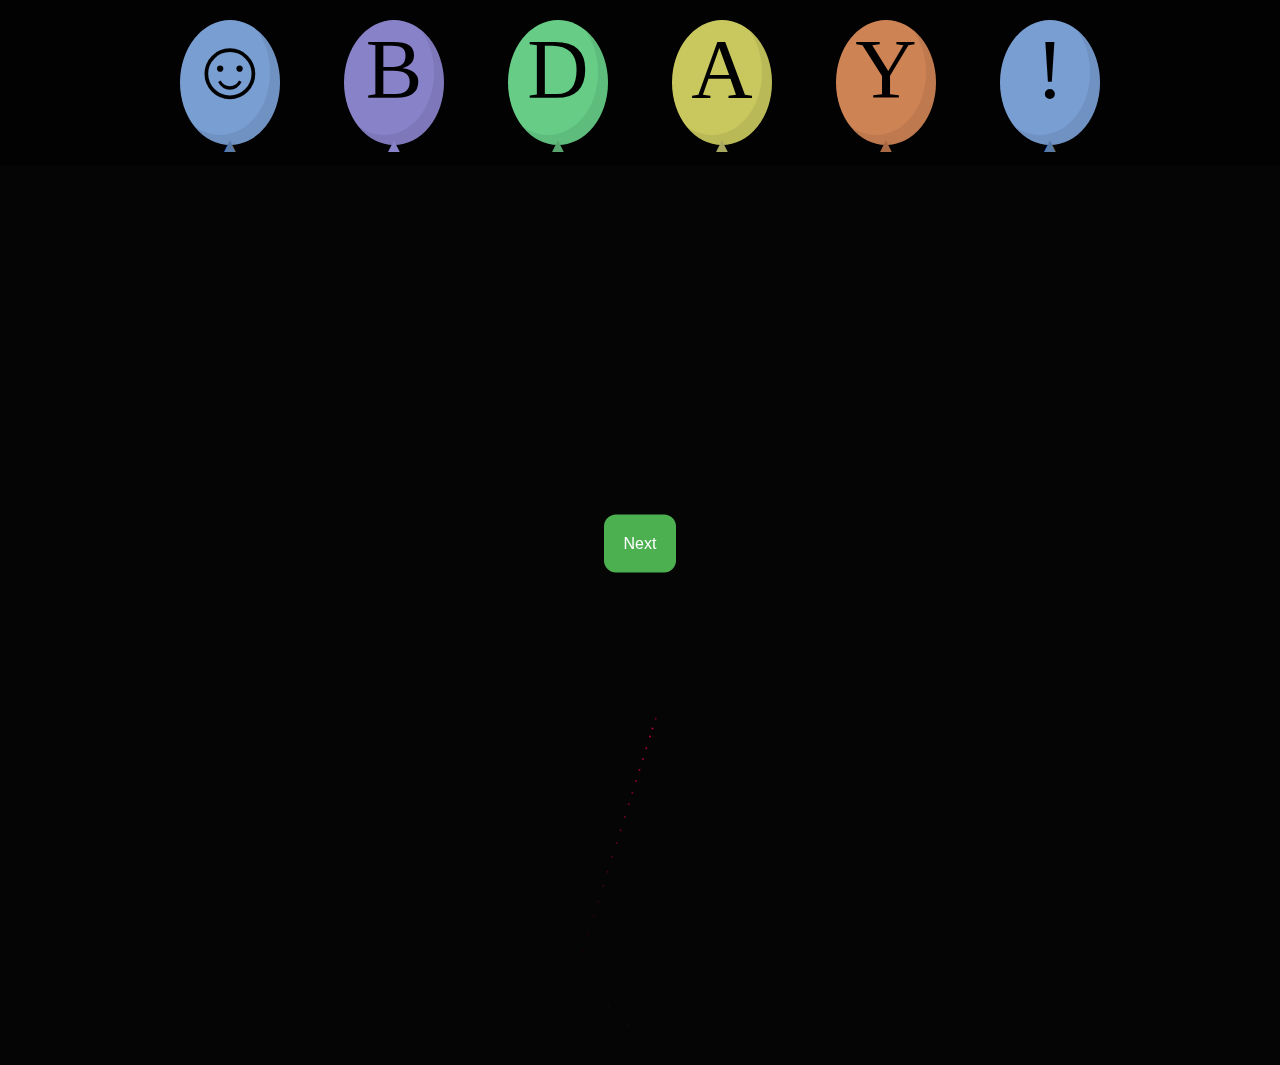
<file: data/index.html>
<!DOCTYPE html>
<html lang="en" >
<head>
  <meta charset="UTF-8">
  <meta name="viewport" content="width=1366">
  <title>Happy Birthday</title>
  <link rel='stylesheet' href='https://fonts.googleapis.com/css?family=Source+Sans+Pro:900'><link rel="stylesheet" href="./style.css">
<!--  <link rel="stylesheet" href="https://cdn.jsdelivr.net/npm/bootstrap@4.6.0/dist/css/bootstrap.min.css" type="text/css">-->
</head>
<body>
<!-- partial:index.partial.html -->
<h1 style="text-align: center; padding-top: 150px"><br><br><br><br>Happy Birthday<br>
Mounita<br>
Many many happy returns of the day<br>
  <a href="gallery.html"><button class="button pl-5 pt-5" style="float: bottom">Next</button></a></h1>
<!--<h1>Mounita</h1><br>-->
<!--<h1>Many many happy returns of the day</h1>-->
<div style="text-align: center;">
  <div class="balloon" style="font-size: 85px ;text-align: center!important; vertical-align: middle!important;"><span style="text-align: center!important;">☺</span></div>
  <div class="balloon" style="font-size: 85px ;text-align: center!important; vertical-align: middle!important;"><span style="text-align: center!important;">B</span></div>
  <div class="balloon" style="font-size: 85px ;text-align: center!important; vertical-align: middle!important;"><span style="text-align: center!important;">D</span></div>
  <div class="balloon" style="font-size: 85px ;text-align: center!important; vertical-align: middle!important;"><span style="text-align: center!important;">A</span></div>
  <div class="balloon" style="font-size: 85px ;text-align: center!important; vertical-align: middle!important;"><span style="text-align: center!important;">Y</span></div>
  <div class="balloon" style="font-size: 85px ;text-align: center!important; vertical-align: middle!important;"><span style="text-align: center!important;">!</span></div>
</div>
<canvas id="birthday">

</canvas>

<!-- partial -->
  <script  src="./script.js"></script>

</body>
</html>
</file>
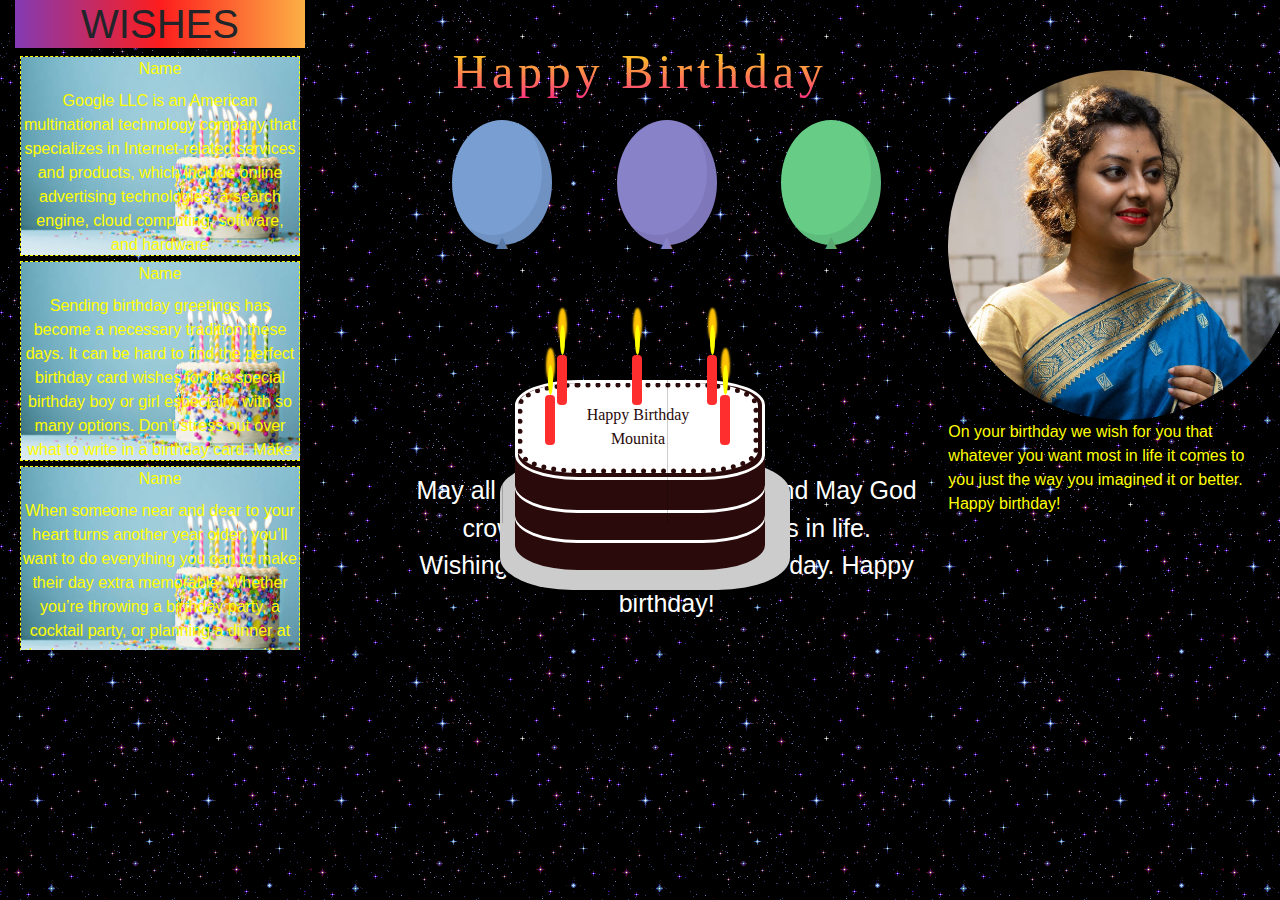
<file: gallery.html>
<!DOCTYPE html>
<html lang="en" >
<head>
</head>
<body>
<!DOCTYPE html>
<html>
<head>
    <title>Happy Birthday</title>
    <meta charset="UTF-8">
<!--    <meta name="viewport" content="width=device-width, initial-scale=1.0">-->
    <meta name="viewport" content="width=1366">
    <!-- Google Fonts -->
<!--    <link href="https://fonts.googleapis.com/css?family=Pacifico&display=swap" rel="stylesheet">-->
    <link rel="stylesheet" href="https://cdn.jsdelivr.net/npm/bootstrap@4.6.0/dist/css/bootstrap.min.css"type="text/css">
    <!-- My Stylesheet -->
    <link rel="stylesheet" href="style1.css">

</head>

<body id="body">
<div class="d-flex">
    <div class="col-3 hide-sc" style="text-align: center!important; overflow: scroll; max-height: 650px">
        <h1 style="background: rgb(131,58,180);
background: linear-gradient(90deg, rgba(131,58,180,1) 0%, rgba(253,29,29,1) 50%, rgba(252,176,69,1) 100%);">WISHES</h1>
        <div class=" wish-frame" style="color: yellow; min-height: 200px; max-height: 200px; overflow: hidden">
            <label style="">
                Name
            </label><br>
            <label>Google LLC is an American multinational technology company that specializes in Internet-related services and products, which include online advertising technologies, a search engine, cloud computing, software, and hardware</label>
        </div>
        <div class=" wish-frame" style="color: yellow; min-height: 200px; max-height: 200px; overflow: hidden;">
            <label style="">
                Name
            </label><br>
            <label>Sending birthday greetings has become a necessary tradition these days. It can be hard to find the perfect birthday card wishes for the special birthday boy or girl especially, with so many options. Don’t stress out over what to write in a birthday card. Make the next birthday you celebrate a special one with personalized birthday cards paired with a handpicked happy birthday quote. Once you’ve found the perfect birthday message for your card, get creative and discover the best gifts to give your loved ones on their special day.</label>
        </div>
        <div class=" wish-frame" style="color: yellow; min-height: 200px; max-height: 200px; overflow: hidden;">
            <label style="">
                Name
            </label><br>
            <label>When someone near and dear to your heart turns another year older, you’ll want to do everything you can to make their day extra memorable. Whether you’re throwing a birthday party, a cocktail party, or planning a dinner at the honoree’s favorite restaurant, it’s a tradition to give the guest of honor a Happy Birthday card. As if picking out a card wasn’t tough enough, on top of that you’ll need to craft a happy birthday message too.</label>
        </div>
        <div class=" wish-frame" style="color: yellow; min-height: 200px; max-height: 200px; overflow: hidden;">
            <label style="">
                Name
            </label><br>
            <label>dhfgfdfdfdfdfdfdfdfdfdfdfdfdfdfdfdfdfdfdfdfdfdfdfdfdfdfdfdfdfdfdfdfd</label>
        </div>
        <div class=" wish-frame" style="color: yellow; min-height: 200px; max-height: 200px; overflow: hidden;">
            <label style="">
                Name
            </label><br>
            <label>dhfgfdfdfdfdfdfdfdfdfdfdfdfdfdfdfdfdfdfdfdfdfdfdfdfdfdfdfdfdfdfdfdfd</label>
        </div>
        <div class=" wish-frame" style="color: yellow; min-height: 200px; max-height: 200px; overflow: hidden;">
            <label style="">
                Name
            </label><br>
            <label>dhfgfdfdfdfdfdfdfdfdfdfdfdfdfdfdfdfdfdfdfdfdfdfdfdfdfdfdfdfdfdfdfdfd</label>
        </div>
        <div class=" wish-frame" style="color: yellow; min-height: 200px; max-height: 200px; overflow: hidden;">
            <label style="">
                Name
            </label><br>
            <label>dhfgfdfdfdfdfdfdfdfdfdfdfdfdfdfdfdfdfdfdfdfdfdfdfdfdfdfdfdfdfdfdfdfd</label>
        </div>
        <div class=" wish-frame" style="color: yellow; min-height: 200px; max-height: 200px; overflow: hidden;">
            <label style="">
                Name
            </label><br>
            <label>dhfgfdfdfdfdfdfdfdfdfdfdfdfdfdfdfdfdfdfdfdfdfdfdfdfdfdfdfdfdfdfdfdfd</label>
        </div>
        <div class=" wish-frame" style="color: yellow; min-height: 200px; max-height: 200px; overflow: hidden;">
            <label style="">
                Name
            </label><br>
            <label>dhfgfdfdfdfdfdfdfdfdfdfdfdfdfdfdfdfdfdfdfdfdfdfdfdfdfdfdfdfdfdfdfdfd</label>
        </div>

    </div>
<!--    <div class="col-1"></div>-->
    <div class="col-5" style="text-align: center; margin-top: 100px!important; margin-left: 80px">
        <div class="balloon"></div>
        <div class="balloon"></div>
        <div class="balloon"></div>
        <div style="color: white; margin-top: 200px; font-size: 25px">May all your dreams come true and May God crown you with all the success in life. Wishing you many returns of this day. Happy birthday!</div>
<!--        <div class="balloon"></div>-->
<!--        <div class="balloon"></div>-->
    </div>
    <div class="col-5">
        <div style="min-height: 70px;"></div>
        <!-- <img class height="23%" class="circular--square" src="newImg.jpg" alt="">
        <img height="23%" class="circular--square" src="pexels-photo-3617500.jpeg" alt=""> -->

        


        <section>
            <img  style="max-height: 350px; transition: 1s;" class="circular--square slides" src="newImg.jpg" alt="">
            <img  style="max-height: 350px; transition: 1s;" class="circular--square slides" src="m4.jpg" alt="">
            <img  style="max-height: 350px; transition: 1s;" class="circular--square slides" src="m2.jpg" alt="">
            <img  style="max-height: 350px; transition: 1s;" class="circular--square slides" src="m3.jpg" alt="">
            <img  style="max-height: 350px; transition: 1s;" class="circular--square slides" src="m9.jpg" alt="">
            <img  style="max-height: 350px; transition: 1s;" class="circular--square slides" src="m5.jpg" alt="">
            <img  style="max-height: 350px; transition: 1s;" class="circular--square slides" src="m6.jpg" alt="">
            <img  style="max-height: 350px; transition: 1s;" class="circular--square slides" src="m7.jpg" alt="">
            <img  style="max-height: 350px; transition: 1s;" class="circular--square slides" src="m8.jpg" alt="">
            <img  style="max-height: 350px; transition: 1s;" class="circular--square slides" src="m10.jpg" alt="">
            <!-- <img class="slides" src="external/ph2.jpg" style="width:100%"> -->
            <!-- <img class="slides" src="external/ph3.jpg" style="width:100%"> -->
        </section>

        <script type="text/javascript">
            var index = 0;
            change();
            console.log(screen.width);
            function change() {
        
                //Collect all images with class 'slides'
                var x = document.getElementsByClassName('slides');
                console.log(x);
        
                //Set all the images display to 'none' (invisible)
                for(var i = 0; i < x.length; i++) { 
                    x[i].style.display = "none"; 
                }
        
                //Increment index variable
                index++;
        
                //Set index to 1 if it's greater than the amount of images
                if(index > x.length) { 
                    index = 1; 
                }
        
                //set image display to 'block' (visible)
                x[index - 1].style.display = "block";
        
                //set loop to change image every 3000 milliseconds (3 seconds)
                setTimeout(change, 5000);
            }
        </script>
        <div style="margin-right: 200px; color: yellow;">On your birthday we wish for you that whatever you want most in life it comes to you just the way you imagined it or better. Happy birthday!</div>
    </div>
</div>
<div class="wish">
    Happy Birthday
</div>
<div class="cake">
    <div class="plate"></div>
    <div class="layer"></div>
    <div class="icing">
        <div class="name">
            <p>Happy Birthday <br/> <span id="name">Mounita</span></p>
        </div>
    </div>
    <div class="candle1">
        <div class="flame1"></div>
    </div>
    <div class="candle2">
        <div class="flame2"></div>
    </div>
    <div class="candle3">
        <div class="flame3"></div>
    </div>
    <div class="candle4">
        <div class="flame4"></div>
    </div>
    <div class="candle5">
        <div class="flame5"></div>
    </div>
</div>

<!--<div class ="text">May all your dreams come true and May God crown you with all the success in life. Wishing you many returns of this day. Happy birthday!-->
</div>

<audio id="HBD" loop>
    <!-- <source src="https://dl.dropbox.com/s/57hjcyz47o4us25/audio.mp3"> -->
    <source src="audio.mp3">
</audio>
<!-- JavaScript Page -->
<script src="function.js" type="text/javascript"></script>
</body>
</html>
</body>
</html>
</file>
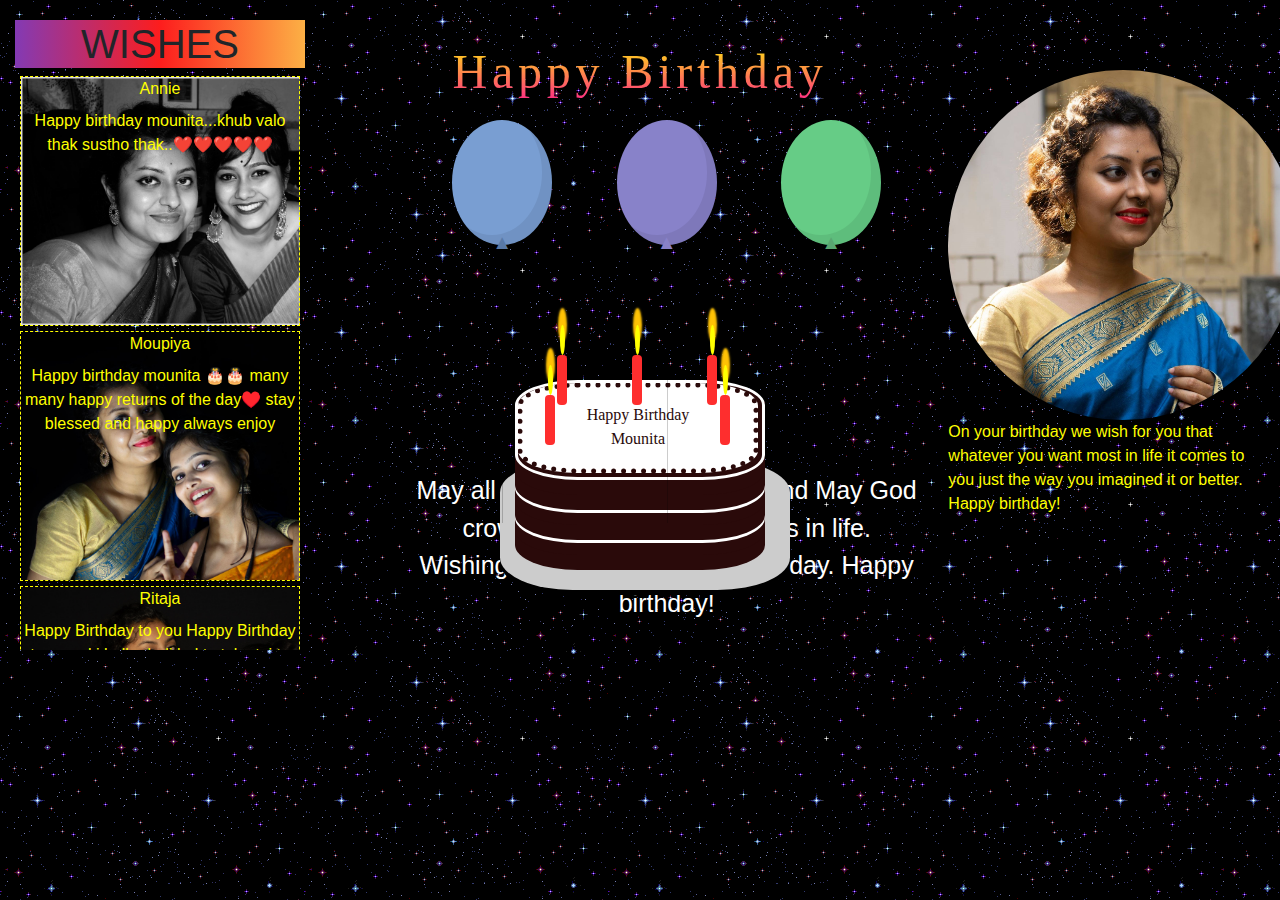
<file: data/gallery.html>
<!DOCTYPE html>
<html lang="en" >
<head>
</head>
<body>
<!DOCTYPE html>
<html>
<head>
    <title>Happy Birthday</title>
    <meta charset="UTF-8">
<!--    <meta name="viewport" content="width=device-width, initial-scale=1.0">-->
    <meta name="viewport" content="width=1366">
    <!-- Google Fonts -->
<!--    <link href="https://fonts.googleapis.com/css?family=Pacifico&display=swap" rel="stylesheet">-->
    <link rel="stylesheet" href="https://cdn.jsdelivr.net/npm/bootstrap@4.6.0/dist/css/bootstrap.min.css"type="text/css">
    <!-- My Stylesheet -->
    <link rel="stylesheet" href="style1.css">

</head>

<body id="body">

<audio autoplay="true" >
    <source src="audio.mp3" type="audio/mpeg">
</audio>

<div class="d-flex">
    <div class="col-3 hide-sc" style="text-align: center!important; overflow: scroll; max-height: 650px;padding-top: 20px;">
        <h1 style="background: rgb(131,58,180);
background: linear-gradient(90deg, rgba(131,58,180,1) 0%, rgba(253,29,29,1) 50%, rgba(252,176,69,1) 100%);">WISHES</h1>
        <div class=" wish-frame" style="background-image: url(annie.jpg); color: yellow; min-height: 200px; max-height: 200px;">
            <label style="">
                Annie
            </label><br>
            <label>Happy birthday mounita...khub valo thak sustho thak..❤️❤️❤️❤️❤️</label>
        </div>
        <div class=" wish-frame" style="background-image: url(moupiya.jpg); color: yellow; min-height: 200px; max-height: 200px;">
            <label style="">
                Moupiya
            </label><br>
            <label>Happy birthday mounita 🎂🎂 many many happy returns of the day♥️  stay blessed and happy always    enjoy</label>
        </div>
        <div class=" wish-frame" style="background-image: url(ritaja.jpg); color: yellow; min-height: 200px; max-height: 200px;">
            <label style="">
                Ritaja
            </label><br>
            <label>Happy Birthday to you Happy Birthday to you r ki bolbo boli bol to toke tui to amar sarajiboner songi hoyegechis ii chol eivabei eke oporke sojho kore katie di
                r nijeke param sundori vabar kono karon nei ota just ekta prank chilo asol chehara to seora gach theke neme asa..........
            </label>
        </div>
        <div class=" wish-frame" style=" background-image: url(riyadi.jpeg);  color: yellow; min-height: 200px; max-height: 200px;">
            <label style="">
               Riyadi
            </label><br>
            <label><h6>Happy Birthday   মৌনিতা, জন্মদিন খুব ভালো আর আনন্দে কাটাস, তোর বার্থডে র সাইটের নাম দেয়া হয়েছে পরমসুন্দরী....প্রকৃত অর্থেই তাই... বাহ্যিক সুন্দরের পাশাপশি তোর মত এরকম সুন্দর মন , পরোপকারী ও পরিশ্রমী মানুষ খুব কমই দেখেছি....এরকম ই 'বিন্দাস' থাক এবং জীবনে অনেক উন্নতি কর এই কামনা করছি🎊🎊😘🎉❤️❤️</h6></label>
        </div>
        <div class=" wish-frame" style=" background-image: url(sreeparnadi.jpg);  color: yellow; min-height: 200px; max-height: 200px;">
            <label style="">
              Sreeparna di
            </label><br>
            <label>মৌনিতা
                দীপাবলি র এই রাতে তোকে জানাই জন্মদিনের শুভেচ্ছা। 
                আজ শুধু তোর দিন। তোর জন্য প্রতিটি বাড়ি সেজে উঠেছে প্রদীপ ও মোমবাতি র আলোয়, সাথে বিবিধ লাইট। আজকের এই আলোর উৎসবের সকল আলো, সকল আনন্দ তোর জীবনকে ছুঁয়ে যাক। তোর সব স্বপ্ন পূরণ হয়ে ফুলঝুড়ি র মতোন রঙীন করে তুলুক তোর জীবনকে। খারাপ যা আছে তা ফানুসের মতোন উড়ে চলে যাক আকাশে আর যা কিছু ভালো, তা তুবড়ির মতোন, তারাবাতির মতোন আলোকিত করুক তোর জীবনের চলার পথকে। 
                হাজার হাজার প্রদীপের আলোক শুভেচ্ছা রইলো তোর জন্মদিনে। শুভ জন্মদিন🎂🎉🍻। চরকির মতোন ঘুরে বেড়া, আনন্দ কর।</label>
        </div>
        <div class=" wish-frame" style="background-image: url(annesha1.jpg); color: yellow; min-height: 200px; max-height: 200px; ">
            <label style="">
              Anwesha
            </label><br>
            <label><h6>Happy Birthday to the  unofficial guardian of my  college life💜💜...
                From the very first day of college you always guided me ,you helped me in every single thing I worried about,,and  always try to fulfill my  little wishes I die for when everyone is busy to fulfill their own.. thanks for being such a great friend👭🏻❣️
                and lastly that universal statement of yours
                 '' চাপ কম নে'' in the middle of the pressurized situation...Yes that still gives us some strength to find out the positive ways  in that moment...🤭
                ... Don't ever change  STRONG LADY...💥💪stay blessed.🙌. 
                 I wish you Love ❤️ Hope 😌 and everlasting Joy 🥳and Happiness🤩. 
                Enjoy the day with wonderful memories🌈
                Keep smiling 😄& Keep shining 💫✨..</h6></label>
        </div>
        <div class=" wish-frame" style="background-image: url(priyam.jpg);color: yellow; min-height: 200px; max-height: 200px; ">
            <label style="">
                Priyam
            </label><br>
            <label>I know you would get a lot of birthday wishes today. Not all the wishers might be there with you. We might not presently be together, but I just want you to know that I wish you the best for the rest of your life. Happy birthday, Mounita 🥳🥳</label>
        </div>
        <div class=" wish-frame" style="background-image: url(sir2.jpg);color: yellow; min-height: 200px; max-height: 200px;">
            <label style="">
                Sir
            </label><br>
            <label>ঋতু পরিবর্তনের সন্ধিক্ষণে 
                দীপাবলির ও কালী পুজোর আবহে
                যে আনন্দের স্রোত আসে মনে
                কেউ বার্তা দিয়ে গেল,
                আজ তোর জন্মদিন।
                
                বার্তার আবর্তে আসবে ফিরে ফিরে
                শরতের শেষে কার্তিকের মাঝে
                যে সুখ বিরাজ আছে 
                তা তোর জন্মদিন।
                
                যখন ঘাসের ডগায় সূর্যের ছবি
                তখন বিভোরে কোন অজানা কবি,
                যখন ওরা এ দেশ ও দেশ
                ঘুরে জোগাড় সন্দেশ
                তখন আমারও লাগে বেশ,
                দুঃখের আবেশ হয়ে আসে ক্ষীণ
                সে তো তোরই জন্মদিন।।</label>
        </div>
        <div class=" wish-frame" style="background-image: url(goutamda.jpg);color: yellow; min-height: 200px; max-height: 200px;">
            <label style="">
                Goutam da
            </label><br>
            <label style="line-height: 200%!important">শুভ জন্মদিন মৌনিতা 🎉🎊💐বিশেষ করে লেখার‌ মতো আমার কাছে ভাষা নেই। তুই খুব  ভালো মানুষ, খুব ভালো থাক আনন্দে মেতে থাক। তোর জীবনের সমস্ত আশা পূরণ হোক, সব বাধা অতিক্রম করে এগিয়ে যেতে থাক। অনেক শুভেচ্ছা ও অভিনন্দন রইলো তোর জন্য। আর একটা কথা বলতে চাই নৃত্য টা বন্ধ করিস না, ওটা কর, ভালো করে রেওয়াজ করে যা। 
                HAPPY BIRTHDAY 🎂🎈🎉🎂🎂🎂🍫🍫🍫🍫🍫</label>
        </div>
        <div class=" wish-frame" style="background-image: url(moudi5.jpg);color: yellow; min-height: 200px; max-height: 200px; ">
            <label style="">
                Moudi
            </label><br>
            <label>Wish you a very happy birthday Mounita 🥳🎉🎂🍫🎈
                Many many happy returns of the day khub valo thakis sustho thakis 🥰😘😘😘
                Tor sob dreams gulo puron hok</label>
        </div>

    </div>
<!--    <div class="col-1"></div>-->
    <div class="col-5" style="text-align: center; margin-top: 100px!important; margin-left: 80px">
        <div class="balloon"></div>
        <div class="balloon"></div>
        <div class="balloon"></div>
        <div style="color: white; margin-top: 200px; font-size: 25px">May all your dreams come true and May God crown you with all the success in life. Wishing you many returns of this day. Happy birthday!</div>
<!--        <div class="balloon"></div>-->
<!--        <div class="balloon"></div>-->
    </div>
    <div class="col-5">
        <div style="min-height: 70px;"></div>
        <!-- <img class height="23%" class="circular--square" src="newImg.jpg" alt="">
        <img height="23%" class="circular--square" src="pexels-photo-3617500.jpeg" alt=""> -->

        


        <section>
            <img  style="max-height: 350px; transition: 1s;" class="circular--square slides" src="newImg.jpg" alt="">
            <img  style="max-height: 350px; transition: 1s;" class="circular--square slides" src="m4.jpg" alt="">
            <img  style="max-height: 350px; transition: 1s;" class="circular--square slides" src="m2.jpg" alt="">
            <img  style="max-height: 350px; transition: 1s;" class="circular--square slides" src="m3.jpg" alt="">
            <img  style="max-height: 350px; transition: 1s;" class="circular--square slides" src="m9.jpg" alt="">
            <!-- <img  style="max-height: 350px; transition: 1s;" class="circular--square slides" src="m5.jpg" alt=""> -->
            <img  style="max-height: 350px; transition: 1s;" class="circular--square slides" src="m6.jpg" alt="">
            <img  style="max-height: 350px; transition: 1s;" class="circular--square slides" src="m7.jpg" alt="">
            <img  style="max-height: 350px; transition: 1s;" class="circular--square slides" src="m8.jpg" alt="">
            <img  style="max-height: 350px; transition: 1s;" class="circular--square slides" src="m10.jpg" alt="">
            <img  style="max-height: 350px; transition: 1s;" class="circular--square slides" src="m11.jpeg" alt="">
            <img  style="max-height: 350px; transition: 1s;" class="circular--square slides" src="m12.jpeg" alt="">
            <!-- <img class="slides" src="external/ph2.jpg" style="width:100%"> -->
            <!-- <img class="slides" src="external/ph3.jpg" style="width:100%"> -->
        </section>

        <script type="text/javascript">
            var index = 0;
            change();
            console.log(screen.width);
            function change() {
        
                //Collect all images with class 'slides'
                var x = document.getElementsByClassName('slides');
                console.log(x);
        
                //Set all the images display to 'none' (invisible)
                for(var i = 0; i < x.length; i++) { 
                    x[i].style.display = "none"; 
                }
        
                //Increment index variable
                index++;
        
                //Set index to 1 if it's greater than the amount of images
                if(index > x.length) { 
                    index = 1; 
                }
        
                //set image display to 'block' (visible)
                x[index - 1].style.display = "block";
        
                //set loop to change image every 3000 milliseconds (3 seconds)
                setTimeout(change, 5000);
            }
        </script>
        <div style="margin-right: 200px; color: yellow;">On your birthday we wish for you that whatever you want most in life it comes to you just the way you imagined it or better. Happy birthday!</div>
    </div>
</div>
<div class="wish">
    Happy Birthday
</div>
<div class="cake">
    <div class="plate"></div>
    <div class="layer"></div>
    <div class="icing">
        <div class="name">
            <p>Happy Birthday <br/> <span id="name">Mounita</span></p>
        </div>
    </div>
    <div class="candle1">
        <div class="flame1"></div>
    </div>
    <div class="candle2">
        <div class="flame2"></div>
    </div>
    <div class="candle3">
        <div class="flame3"></div>
    </div>
    <div class="candle4">
        <div class="flame4"></div>
    </div>
    <div class="candle5">
        <div class="flame5"></div>
    </div>
</div>

<!--<div class ="text">May all your dreams come true and May God crown you with all the success in life. Wishing you many returns of this day. Happy birthday!-->
</div>

<audio id="HBD" loop>
    <!-- <source src="https://dl.dropbox.com/s/57hjcyz47o4us25/audio.mp3"> -->
    <source src="audio.mp3">
</audio>
<!-- JavaScript Page -->
<script src="function.js" type="text/javascript"></script>
</body>
</html>
</body>
</html>
</file>
<file: data/style.css>
body {
  margin: 0;
  background: #020202;
  cursor: pointer;
  overflow: hidden;
}
canvas{display:block}
h1 {
  position: absolute;
  top: 20%;
  left: 50%;
  transform: translate(-50%, -50%);
  color: #fff;
  font-family: "Source Sans Pro";
  font-size: 5em;
  font-weight: 900;
  -webkit-user-select: none;
  user-select: none;
}

.button {
  background-color: #4CAF50; /* Green */
  border: none;
  color: white;
  padding: 20px;
  text-align: center;
  text-decoration: none;
  display: inline-block;
  font-size: 16px;
  margin: 4px 2px;
  cursor: pointer;
  border-radius: 12px;
}

HTML CSSResult Skip Results Iframe
EDIT ON
@import url('https://fonts.googleapis.com/css?family=Montserrat');
body {
  background-color: #111;
}

.title {
  font-family: "Montserrat";
  text-align: center;
  color: #FFF;
  display: flex;
  flex-direction: column;
  align-items: center;
  justify-content: center;
  height: 100vh;
  letter-spacing: 1px;
}

h1 {
  background-image: url(https://media.giphy.com/media/26BROrSHlmyzzHf3i/giphy.gif);
  /*background-image: url(655f3d0c4a6e25c18856a112d9690a62.gif);*/
  background-size: cover;
  color: transparent;
  -moz-background-clip: text;
  -webkit-background-clip: text;
  text-transform: uppercase;
  font-size: 80px;
  line-height: .75;
  margin: 10px 0;
}
/* styling my button */

.white-mode {
  text-decoration: none;
  padding: 7px 10px;
  background-color: white!important;
  border-radius: 3px;
  color: #FFF;
  transition: .35s ease-in-out;
  position: absolute;
  left: 15px;
  bottom: 15px;
}

.white-mode:hover {
  background-color: #FFF;
  /*color: #122;*/
  color: white;
}


.balloon {
  display:inline-block;
  width:100px;
  height:125px;
  background:hsl(215,50%,65%);
  border-radius:80%;
  position:relative;
  box-shadow:inset -10px -10px 0 rgba(0,0,0,0.07);
  margin:20px 30px;
  transition:transform 0.5s ease;
  z-index:10;
  animation:balloons 4s ease-in-out infinite;
  transform-origin:bottom center;
}

@keyframes balloons {
  0%,100%{ transform:translateY(0) rotate(-4deg); }
  50%{ transform:translateY(-25px) rotate(4deg); }
}


.balloon:before {
  content:"▲";
  font-size:20px;
  color:hsl(215,30%,50%);
  display:block;
  text-align:center;
  width:100%;
  position:absolute;
  bottom:-12px;
  z-index:-100;
}

.balloon:after {
  display:inline-block; top:153px;
  position:absolute;
  height:250px;
  width:1px;
  margin:0 auto;
  content:"";
  background:rgba(0,0,0,0.2);
}

.balloon:nth-child(2){ background:hsl(245,40%,65%); animation-duration:3.5s; }
.balloon:nth-child(2):before { color:hsl(245,40%,65%);  }

.balloon:nth-child(3){ background:hsl(139,50%,60%); animation-duration:3s; }
.balloon:nth-child(3):before { color:hsl(139,30%,50%);  }

.balloon:nth-child(4){ background:hsl(59,50%,58%); animation-duration:4.5s; }
.balloon:nth-child(4):before { color:hsl(59,30%,52%);  }

.balloon:nth-child(5){ background:hsl(23,55%,57%); animation-duration:5s; }
.balloon:nth-child(5):before { color:hsl(23,44%,46%);  }
</file>
<file: style1.css>
#body {
    /*background-image: url("https://dl.dropbox.com/s/4ubs90vu8bn5zq2/image.gif");*/
    background-image: url("Ir4 (1).gif");
    overflow: hidden;
    /* max-width: 1366px !important; */
}

.wish-frame{
    margin: 5px;
    border: yellow 1px dashed;
    object-fit: cover;
    background-image: url("istockphoto-1136810581-612x612.jpg");
    /*background-image: url("animated-cute.gif");*/
    background-size: cover;
    background-repeat: no-repeat;

    -webkit-transition: all 1s ease;
    -moz-transition: all 1s ease;
    -ms-transition: all 1s ease;
    transition: all 1s ease;
    transform-origin: center center;
}

.circular--square {
    transition: all 1s ease;
    animation: fadeIn 4s;
    border-top-left-radius: 50% 50%;
    border-top-right-radius: 50% 50%;
    border-bottom-right-radius: 50% 50%;
    border-bottom-left-radius: 50% 50%;
}

.wish-frame:hover{

    transform: scale(1.1);
}

.slides{
    
    transition: all 1s ease;
}

@keyframes fadeIn {
    0% {opacity:0;}
    100% {opacity:1;}
  }
  
  @-moz-keyframes fadeIn {
    0% {opacity:0;}
    100% {opacity:1;}
  }
  
  @-webkit-keyframes fadeIn {
    0% {opacity:0;}
    100% {opacity:1;}
  }
  
  @-o-keyframes fadeIn {
    0% {opacity:0;}
    100% {opacity:1;}
  }

/* Hide scrollbar for Chrome, Safari and Opera */
.hide-sc::-webkit-scrollbar {
    display: none;
}

/* Hide scrollbar for IE, Edge and Firefox */
.hide-sc {
    -ms-overflow-style: none;  /* IE and Edge */
    scrollbar-width: none;  /* Firefox */
}

.wish {
    margin: 0;
    padding: 0;
    position: absolute;
    top: 4%;
    width: 100%;
    text-align: center;
    font-size: 3em;
    color: red;
    letter-spacing: 0.1em;
    font-family: 'Pacifico', cursive;
    background: -webkit-linear-gradient(#ffff00, #ff1493);
    -webkit-background-clip: text;
    -webkit-text-fill-color: transparent;
    -webkit-animation: hue 3s infinite ease-in-out;
}

@-webkit-keyframes hue {
    0% {
        -webkit-filter: hue-rotate(0deg);
        transform: scale(1) rotate(0deg);
    }

    50% {
        -webkit-filter: hue-rotate(360deg);
        transform: scale(1.2) rotate(5deg);
    }
}

.cake {
    position: absolute;
    width: 250px;
    height: 200px;
    top: 50%;
    left: 50%;
    margin-top: -70px;
    margin-left: -125px;
}

.plate {
    position: absolute;
    width: 290px;
    height: 130px;
    bottom: -10px;
    left: -15px;
    background-color: #ccc;
    border-radius: 25%;
    box-shadow: 0 5px 0 0 #000;
}

.cake>* {
    position: absolute;
}

.layer {
    position: absolute;
    display: block;
    width: 250px;
    height: 100px;
    border-radius: 25%;
    background-color: #2a0a0a;
    border: 3px solid #fff;
    box-shadow:
            0 15px 0 0 #2a0a0a,
            0 30px 0 0 #2a0a0a,
            0 33px 0 0 #fff,
            0 45px 0 0 #2a0a0a,
            0 60px 0 0 #2a0a0a,
            0 63px 0 0 #fff,
            0 75px 0 0 #2a0a0a,
            0 90px 0 0 #2a0a0a;
}

.icing {
    top: 3px;
    left: 3px;
    background-color: #fff;
    border: 5px dotted #2a0a0a;
    width: 240px;
    height: 90px;
    border-radius: 25%;
}

.name {
    margin: 0;
    padding: 7px;
    position: absolute;
    top: 10%;
    width: 100%;
    text-align: center;
    font-size: 1em;
    color: #2a0a0a;
    font-family: 'Pacifico', cursive;
}

.candle1 {
    z-index: 10;
    width: 10px;
    height: 50px;
    background-color: #fe2e2e;
    border-radius: 4px;
    top: -25px;
    left: 50%;
    margin-left: -8px;
}

.flame1 {
    border-bottom-left-radius: 45% 35%;
    border-bottom-right-radius: 45% 35%;
    box-shadow: 0 -15px 2px 2px #ffc205;
    background-color: yellow;
    border-radius: 50%;
    height: 30px;
    width: 5px;
    top: -30px;
    left: 30%;
    position: absolute;
}

.candle2 {
    z-index: 10;
    width: 10px;
    height: 50px;
    background-color: #fe2e2e;
    border-radius: 4px;
    top: -25px;
    left: 80%;
    margin-left: -8px;
}

.flame2 {
    border-bottom-left-radius: 45% 35%;
    border-bottom-right-radius: 45% 35%;
    box-shadow: 0 -15px 2px 2px #ffc205;
    background-color: yellow;
    border-radius: 50%;
    height: 30px;
    width: 5px;
    top: -30px;
    left: 30%;
    position: absolute;
}

.candle3 {
    z-index: 10;
    width: 10px;
    height: 50px;
    background-color: #fe2e2e;
    border-radius: 4px;
    top: -25px;
    left: 20%;
    margin-left: -8px;
}

.flame3 {
    border-bottom-left-radius: 45% 35%;
    border-bottom-right-radius: 45% 35%;
    box-shadow: 0 -15px 2px 2px #ffc205;
    background-color: yellow;
    border-radius: 50%;
    height: 30px;
    width: 5px;
    top: -30px;
    left: 30%;
    position: absolute;
}

.candle4 {
    z-index: 10;
    width: 10px;
    height: 50px;
    background-color: #fe2e2e;
    border-radius: 4px;
    top: 15px;
    left: 15%;
    margin-left: -8px;
}

.flame4 {
    border-bottom-left-radius: 45% 35%;
    border-bottom-right-radius: 45% 35%;
    box-shadow: 0 -15px 2px 2px #ffc205;
    background-color: yellow;
    border-radius: 50%;
    height: 30px;
    width: 5px;
    top: -30px;
    left: 30%;
    position: absolute;
}

.candle5 {
    z-index: 10;
    width: 10px;
    height: 50px;
    background-color: #fe2e2e;
    border-radius: 4px;
    top: 15px;
    left: 85%;
    margin-left: -8px;
}

.flame5 {
    border-bottom-left-radius: 45% 35%;
    border-bottom-right-radius: 45% 35%;
    box-shadow: 0 -15px 2px 2px #ffc205;
    background-color: yellow;
    border-radius: 50%;
    height: 30px;
    width: 5px;
    top: -30px;
    left: 30%;
    position: absolute;
}

.text {
    margin: 30px;
    padding: 0;
    position: absolute;
    top: 80%;
    width: 100%;
    text-align: center;
    font-size: 1.3em;
    color: white;
    font-family: 'Pacifico', cursive;
}

.balloon {
    display:inline-block;
    width:100px;
    height:125px;
    background:hsl(215,50%,65%);
    border-radius:80%;
    position:relative;
    box-shadow:inset -10px -10px 0 rgba(0,0,0,0.07);
    margin:20px 30px;
    transition:transform 0.5s ease;
    z-index:10;
    animation:balloons 4s ease-in-out infinite;
    transform-origin:bottom center;
}

@keyframes balloons {
    0%,100%{ transform:translateY(0) rotate(-4deg); }
    50%{ transform:translateY(-25px) rotate(4deg); }
}


.balloon:before {
    content:"▲";
    font-size:20px;
    color:hsl(215,30%,50%);
    display:block;
    text-align:center;
    width:100%;
    position:absolute;
    bottom:-12px;
    z-index:-100;
}

.balloon:after {
    display:inline-block; top:153px;
    position:absolute;
    height:250px;
    width:1px;
    margin:0 auto;
    content:"";
    background:rgba(0,0,0,0.2);
}

.balloon:nth-child(2){ background:hsl(245,40%,65%); animation-duration:3.5s; }
.balloon:nth-child(2):before { color:hsl(245,40%,65%);  }

.balloon:nth-child(3){ background:hsl(139,50%,60%); animation-duration:3s; }
.balloon:nth-child(3):before { color:hsl(139,30%,50%);  }

.balloon:nth-child(4){ background:hsl(59,50%,58%); animation-duration:4.5s; }
.balloon:nth-child(4):before { color:hsl(59,30%,52%);  }

.balloon:nth-child(5){ background:hsl(23,55%,57%); animation-duration:5s; }
.balloon:nth-child(5):before { color:hsl(23,44%,46%);  }
</file>
<file: data/style1.css>
#body {
    /*background-image: url("https://dl.dropbox.com/s/4ubs90vu8bn5zq2/image.gif");*/
    background-image: url("Ir4 (1).gif");
    overflow: hidden;
    /* max-width: 1366px !important; */
}

.wish-frame{
    overflow-y: scroll!important;
    -ms-overflow-style: none;  /* IE and Edge */
    scrollbar-width: none;  /* Firefox */
    min-height: 250px!important;
    max-height: 250px!important; 
    margin: 5px;
    border: yellow 1px dashed;
    object-fit: cover;
    /* background-image: url("istockphoto-1136810581-612x612.jpg"); */
    /*background-image: url("animated-cute.gif");*/
    background-size: cover;
    background-repeat: no-repeat;

    -webkit-transition: all 1s ease;
    -moz-transition: all 1s ease;
    -ms-transition: all 1s ease;
    transition: all 1s ease;
    transform-origin: center center;
}

.wish-frame::-webkit-scrollbar {
    display: none;
}



.circular--square {
    transition: all 1s ease;
    animation: fadeIn 4s;
    border-top-left-radius: 50% 50%;
    border-top-right-radius: 50% 50%;
    border-bottom-right-radius: 50% 50%;
    border-bottom-left-radius: 50% 50%;
}

.wish-frame:hover{
    /* opacity: 0.5; */
    transform: scale(1.1);
}

label{
    background: rgba(0, 0, 0, 0);
}
label:hover{
    background: rgba(0, 0, 0, 1);
}


.slides{
    
    transition: all 1s ease;
}

@keyframes fadeIn {
    0% {opacity:0;}
    100% {opacity:1;}
  }
  
  @-moz-keyframes fadeIn {
    0% {opacity:0;}
    100% {opacity:1;}
  }
  
  @-webkit-keyframes fadeIn {
    0% {opacity:0;}
    100% {opacity:1;}
  }
  
  @-o-keyframes fadeIn {
    0% {opacity:0;}
    100% {opacity:1;}
  }

/* Hide scrollbar for Chrome, Safari and Opera */
.hide-sc::-webkit-scrollbar {
    display: none;
}

/* Hide scrollbar for IE, Edge and Firefox */
.hide-sc {
    -ms-overflow-style: none;  /* IE and Edge */
    scrollbar-width: none;  /* Firefox */
}

.wish {
    margin: 0;
    padding: 0;
    position: absolute;
    top: 4%;
    width: 100%;
    text-align: center;
    font-size: 3em;
    color: red;
    letter-spacing: 0.1em;
    font-family: 'Pacifico', cursive;
    background: -webkit-linear-gradient(#ffff00, #ff1493);
    -webkit-background-clip: text;
    -webkit-text-fill-color: transparent;
    -webkit-animation: hue 3s infinite ease-in-out;
}

@-webkit-keyframes hue {
    0% {
        -webkit-filter: hue-rotate(0deg);
        transform: scale(1) rotate(0deg);
    }

    50% {
        -webkit-filter: hue-rotate(360deg);
        transform: scale(1.2) rotate(5deg);
    }
}

.cake {
    position: absolute;
    width: 250px;
    height: 200px;
    top: 50%;
    left: 50%;
    margin-top: -70px;
    margin-left: -125px;
}

.plate {
    position: absolute;
    width: 290px;
    height: 130px;
    bottom: -10px;
    left: -15px;
    background-color: #ccc;
    border-radius: 25%;
    box-shadow: 0 5px 0 0 #000;
}

.cake>* {
    position: absolute;
}

.layer {
    position: absolute;
    display: block;
    width: 250px;
    height: 100px;
    border-radius: 25%;
    background-color: #2a0a0a;
    border: 3px solid #fff;
    box-shadow:
            0 15px 0 0 #2a0a0a,
            0 30px 0 0 #2a0a0a,
            0 33px 0 0 #fff,
            0 45px 0 0 #2a0a0a,
            0 60px 0 0 #2a0a0a,
            0 63px 0 0 #fff,
            0 75px 0 0 #2a0a0a,
            0 90px 0 0 #2a0a0a;
}

.icing {
    top: 3px;
    left: 3px;
    background-color: #fff;
    border: 5px dotted #2a0a0a;
    width: 240px;
    height: 90px;
    border-radius: 25%;
}

.name {
    margin: 0;
    padding: 7px;
    position: absolute;
    top: 10%;
    width: 100%;
    text-align: center;
    font-size: 1em;
    color: #2a0a0a;
    font-family: 'Pacifico', cursive;
}

.candle1 {
    z-index: 10;
    width: 10px;
    height: 50px;
    background-color: #fe2e2e;
    border-radius: 4px;
    top: -25px;
    left: 50%;
    margin-left: -8px;
}

.flame1 {
    border-bottom-left-radius: 45% 35%;
    border-bottom-right-radius: 45% 35%;
    box-shadow: 0 -15px 2px 2px #ffc205;
    background-color: yellow;
    border-radius: 50%;
    height: 30px;
    width: 5px;
    top: -30px;
    left: 30%;
    position: absolute;
}

.candle2 {
    z-index: 10;
    width: 10px;
    height: 50px;
    background-color: #fe2e2e;
    border-radius: 4px;
    top: -25px;
    left: 80%;
    margin-left: -8px;
}

.flame2 {
    border-bottom-left-radius: 45% 35%;
    border-bottom-right-radius: 45% 35%;
    box-shadow: 0 -15px 2px 2px #ffc205;
    background-color: yellow;
    border-radius: 50%;
    height: 30px;
    width: 5px;
    top: -30px;
    left: 30%;
    position: absolute;
}

.candle3 {
    z-index: 10;
    width: 10px;
    height: 50px;
    background-color: #fe2e2e;
    border-radius: 4px;
    top: -25px;
    left: 20%;
    margin-left: -8px;
}

.flame3 {
    border-bottom-left-radius: 45% 35%;
    border-bottom-right-radius: 45% 35%;
    box-shadow: 0 -15px 2px 2px #ffc205;
    background-color: yellow;
    border-radius: 50%;
    height: 30px;
    width: 5px;
    top: -30px;
    left: 30%;
    position: absolute;
}

.candle4 {
    z-index: 10;
    width: 10px;
    height: 50px;
    background-color: #fe2e2e;
    border-radius: 4px;
    top: 15px;
    left: 15%;
    margin-left: -8px;
}

.flame4 {
    border-bottom-left-radius: 45% 35%;
    border-bottom-right-radius: 45% 35%;
    box-shadow: 0 -15px 2px 2px #ffc205;
    background-color: yellow;
    border-radius: 50%;
    height: 30px;
    width: 5px;
    top: -30px;
    left: 30%;
    position: absolute;
}

.candle5 {
    z-index: 10;
    width: 10px;
    height: 50px;
    background-color: #fe2e2e;
    border-radius: 4px;
    top: 15px;
    left: 85%;
    margin-left: -8px;
}

.flame5 {
    border-bottom-left-radius: 45% 35%;
    border-bottom-right-radius: 45% 35%;
    box-shadow: 0 -15px 2px 2px #ffc205;
    background-color: yellow;
    border-radius: 50%;
    height: 30px;
    width: 5px;
    top: -30px;
    left: 30%;
    position: absolute;
}

.text {
    margin: 30px;
    padding: 0;
    position: absolute;
    top: 80%;
    width: 100%;
    text-align: center;
    font-size: 1.3em;
    color: white;
    font-family: 'Pacifico', cursive;
}

.balloon {
    display:inline-block;
    width:100px;
    height:125px;
    background:hsl(215,50%,65%);
    border-radius:80%;
    position:relative;
    box-shadow:inset -10px -10px 0 rgba(0,0,0,0.07);
    margin:20px 30px;
    transition:transform 0.5s ease;
    z-index:10;
    animation:balloons 4s ease-in-out infinite;
    transform-origin:bottom center;
}

@keyframes balloons {
    0%,100%{ transform:translateY(0) rotate(-4deg); }
    50%{ transform:translateY(-25px) rotate(4deg); }
}


.balloon:before {
    content:"▲";
    font-size:20px;
    color:hsl(215,30%,50%);
    display:block;
    text-align:center;
    width:100%;
    position:absolute;
    bottom:-12px;
    z-index:-100;
}

.balloon:after {
    display:inline-block; top:153px;
    position:absolute;
    height:250px;
    width:1px;
    margin:0 auto;
    content:"";
    background:rgba(0,0,0,0.2);
}

.balloon:nth-child(2){ background:hsl(245,40%,65%); animation-duration:3.5s; }
.balloon:nth-child(2):before { color:hsl(245,40%,65%);  }

.balloon:nth-child(3){ background:hsl(139,50%,60%); animation-duration:3s; }
.balloon:nth-child(3):before { color:hsl(139,30%,50%);  }

.balloon:nth-child(4){ background:hsl(59,50%,58%); animation-duration:4.5s; }
.balloon:nth-child(4):before { color:hsl(59,30%,52%);  }

.balloon:nth-child(5){ background:hsl(23,55%,57%); animation-duration:5s; }
.balloon:nth-child(5):before { color:hsl(23,44%,46%);  }
</file>
